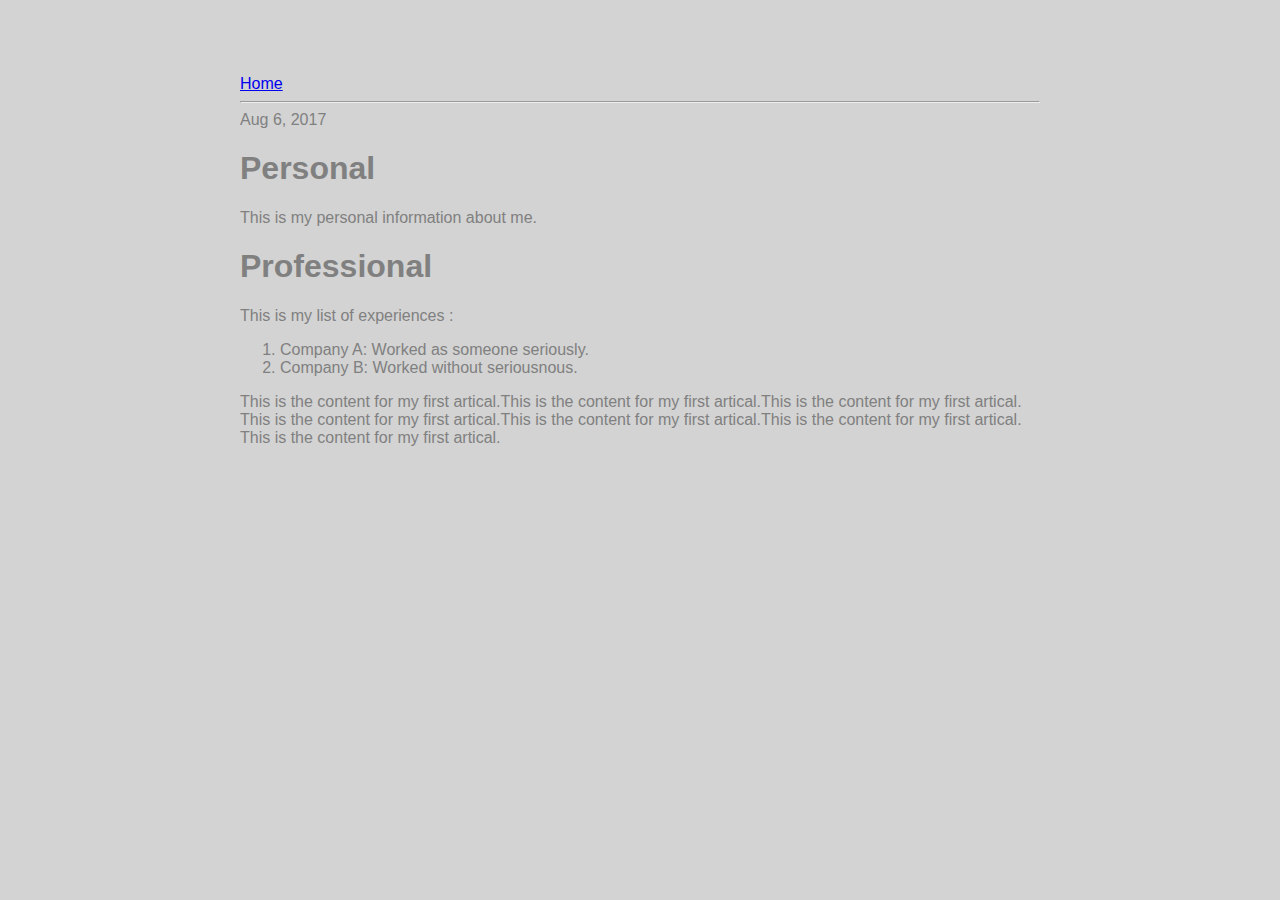
<file: ui/artical-one.html>
<!DOCTYPE html>
<html>
<head>
    <title>
        Artical one | Ubendren96
    </title>
    <meta name="viewport" content ="width=device-width , initial-scale=1"/>
    <link href="/ui/style.css" rel="stylesheet" />
</head>
<body>
    <div class = "container">
        <a href="/" >Home</a>
        <hr/>
        <div>
            Aug 6, 2017
        </div>
        <h1>Personal</h1>
        <p>
            This is my personal information about me.
        </p>
        <h1>Professional</h1>
        <p>
            This is my list of experiences :
        </p>
        <ol>
            <li>Company A: Worked as someone seriously.</li>
            <li>Company B: Worked without seriousnous.</li>
        </ol>
        <p>
            This is the content for my first artical.This is the content for my first artical.This is the content for my first artical.
            This is the content for my first artical.This is the content for my first artical.This is the content for my first artical.
            This is the content for my first artical.
        </p>
    </div>
</body>
</html>
</file>
<file: ui/style.css>
body {
    font-family: sans-serif;
    background-color: lightgrey;
    margin-top: 75px;
}

.left {
    float: left;
}

.text-big {
    font-size: 300%;
}

.bold {
    font-weight: bold;
}

.img-medium {
    height: 200px;
}

.container {
    max-width: 800px;
    margin: 0 auto;
    color: grey;
    font-family: sans-serif;
    padding-left: 20px;
    padding-right: 20px;
}
.score{
    color:grey;
    padding:10px;
}
</file>
